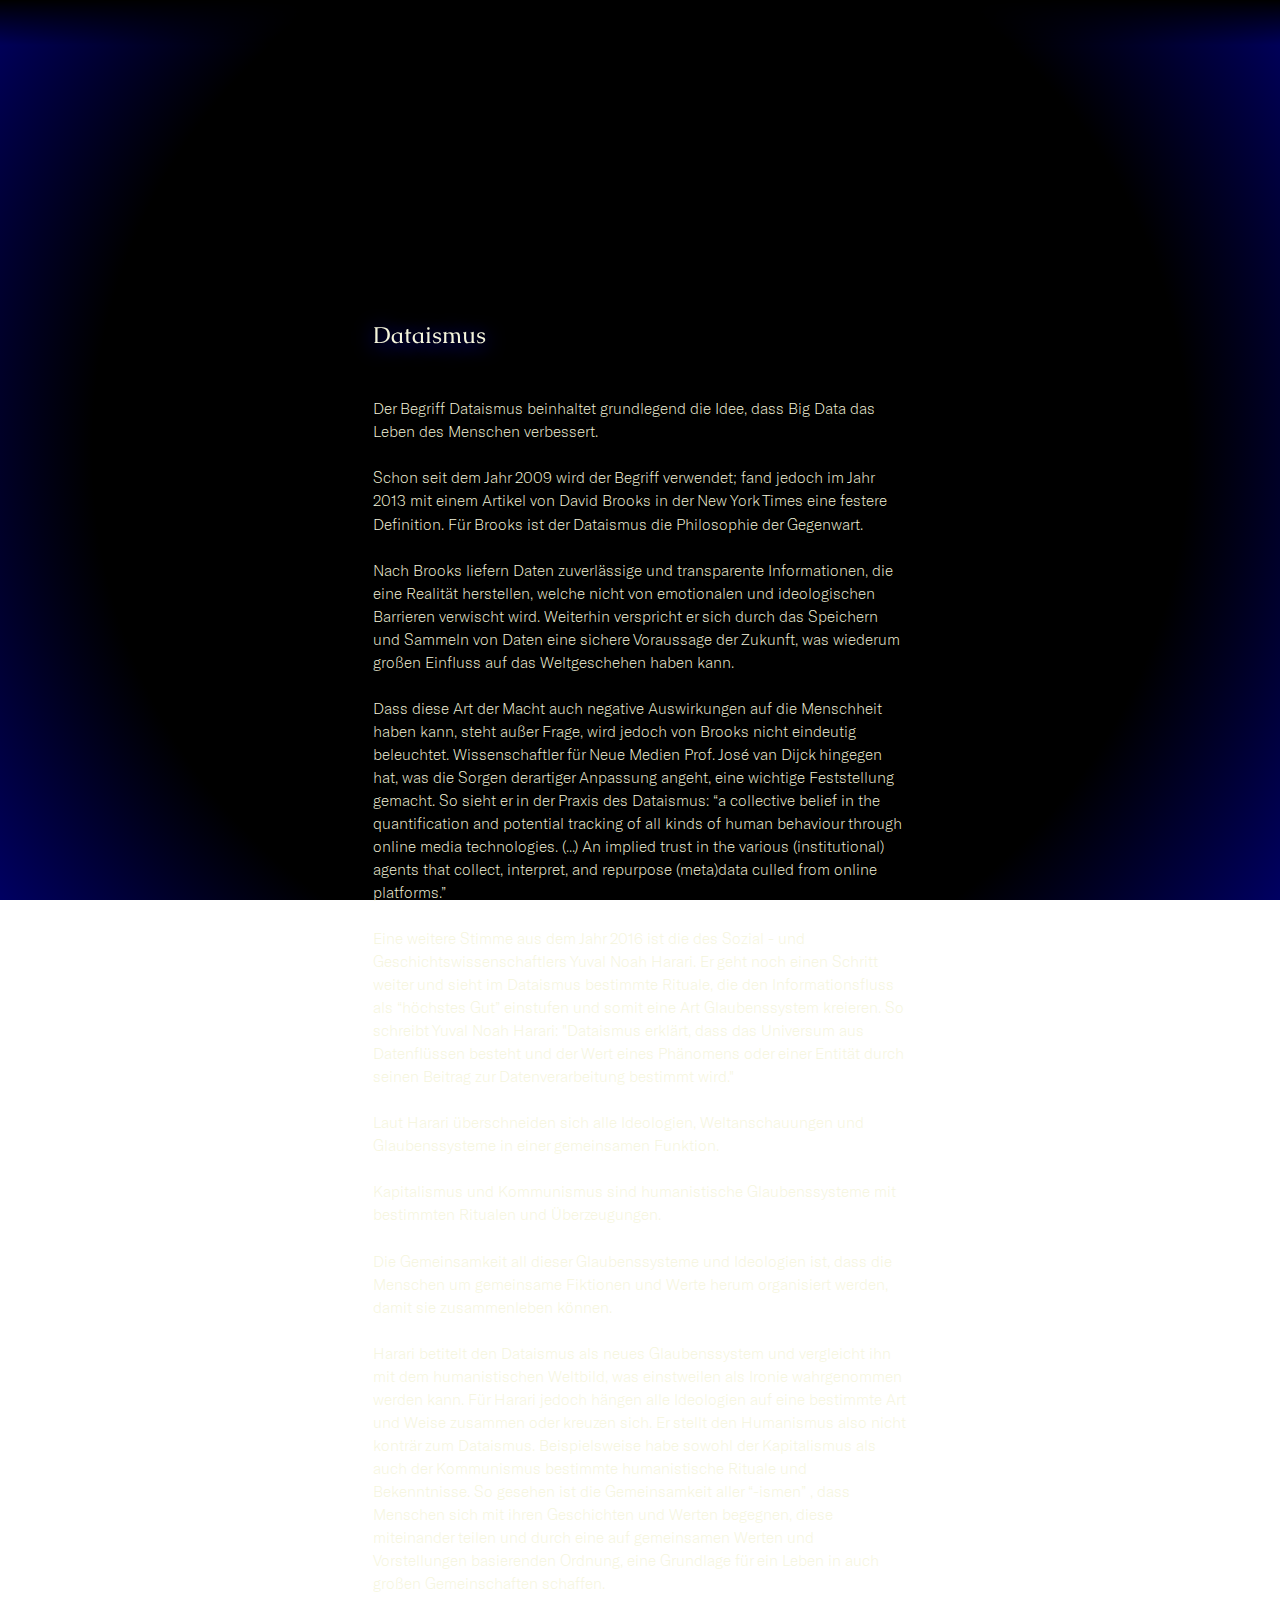
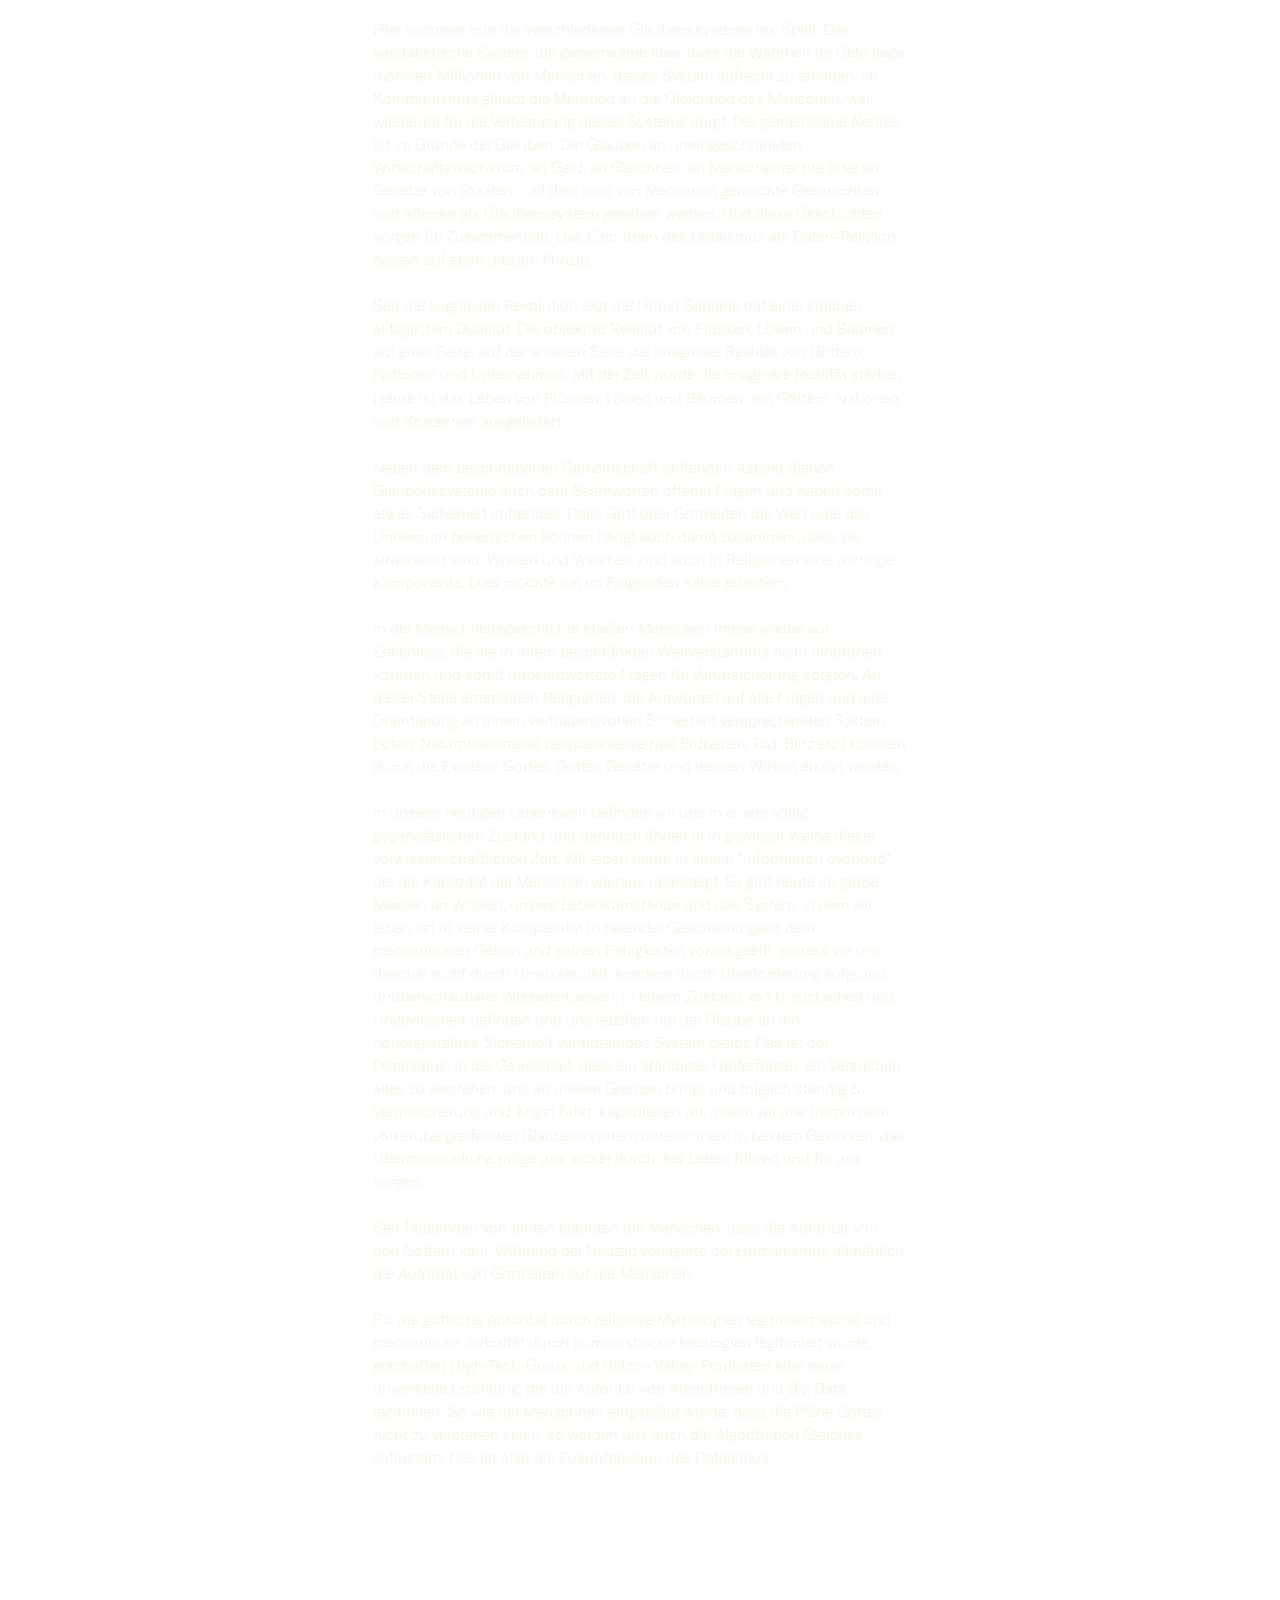
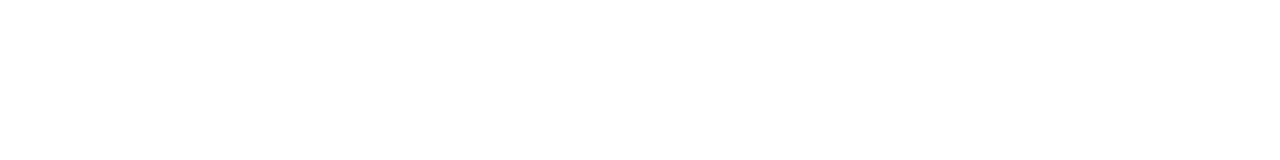
<file: dataism.html>
<!DOCTYPE html>
<html lang="en">

<head>
  <title>Iconographie des Dataismus</title>
  <meta charset="utf-8">
  <meta name="viewport" content="width=device-width, initial-scale=1">
  <link rel="stylesheet" type="text/css" media="all" href="css/style.css">
  <link rel="stylesheet" type="text/css" media="all" href="css/typo.css">
  <link rel="stylesheet" type="text/css" media="all" href="css/magnific-popup.css">
</head>

<body>
  <div class="bar-top no-print"></div>

  <section class="section is-large">

    <div class="container is-fluid">
      <div class="columns">

        <div class="column">
        </div>

        <div class="column is-half" id="dataismus" data-sticky="p">

          <h2 class="sticky">Dataismus</h2>
          Der Begriff Dataismus beinhaltet grundlegend die Idee, dass Big Data das Leben des Menschen verbessert.
          <br><br>
          Schon seit dem Jahr 2009 wird der Begriff verwendet; fand jedoch im Jahr 2013 mit einem Artikel von David
          Brooks in der New York Times eine festere Definition. Für Brooks ist der Dataismus die Philosophie der
          Gegenwart.
          <br><br>    
          Nach Brooks liefern Daten zuverlässige und transparente Informationen, die eine Realität herstellen, welche
          nicht von emotionalen und ideologischen Barrieren verwischt wird. Weiterhin verspricht er sich durch das
          Speichern und Sammeln von Daten eine sichere Voraussage der Zukunft, was wiederum großen Einfluss auf das
          Weltgeschehen haben kann.
          <br><br>
          Dass diese Art der Macht auch negative Auswirkungen auf die Menschheit haben kann, steht außer Frage, wird
          jedoch von Brooks nicht eindeutig beleuchtet. Wissenschaftler für Neue Medien Prof. José van Dijck hingegen
          hat, was die Sorgen derartiger Anpassung angeht, eine wichtige Feststellung gemacht. So sieht er in der
          Praxis des Dataismus: “a collective belief in the quantification and potential tracking of all kinds of human
          behaviour through online media technologies. (...) An implied trust in the various (institutional) agents
          that collect, interpret, and repurpose (meta)data culled from online platforms.”
          <br><br>
          Eine weitere Stimme aus dem Jahr 2016 ist die des Sozial - und Geschichtswissenschaftlers Yuval Noah Harari.
          Er geht noch einen Schritt weiter und sieht im Dataismus bestimmte Rituale, die den Informationsfluss als
          “höchstes Gut” einstufen und somit eine Art Glaubenssystem kreieren. So schreibt Yuval Noah Harari:
          "Dataismus erklärt, dass das Universum aus Datenflüssen besteht und der Wert eines Phänomens oder einer
          Entität durch seinen Beitrag zur Datenverarbeitung bestimmt wird."
          <br><br>
          Laut Harari überschneiden sich alle Ideologien, Weltanschauungen und Glaubenssysteme in einer gemeinsamen
          Funktion.
          <br><br>
          Kapitalismus und Kommunismus sind humanistische Glaubenssysteme mit bestimmten Ritualen und Überzeugungen.
          <br><br>
          Die Gemeinsamkeit all dieser Glaubenssysteme und Ideologien ist, dass die Menschen um gemeinsame Fiktionen
          und Werte herum organisiert werden, damit sie zusammenleben können.
          <br><br>
          Harari betitelt den Dataismus als neues Glaubenssystem und vergleicht ihn mit dem humanistischen Weltbild,
          was einstweilen als Ironie wahrgenommen werden kann. Für Harari jedoch hängen alle Ideologien auf eine
          bestimmte Art und Weise zusammen oder kreuzen sich. Er stellt den Humanismus also nicht konträr zum
          Dataismus. Beispielsweise habe sowohl der Kapitalismus als auch der Kommunismus bestimmte humanistische
          Rituale und Bekenntnisse. So gesehen ist die Gemeinsamkeit aller “-ismen” , dass Menschen sich mit ihren
          Geschichten und Werten begegnen, diese miteinander teilen und durch eine auf gemeinsamen Werten und
          Vorstellungen basierenden Ordnung, eine Grundlage für ein Leben in auch großen Gemeinschaften schaffen.
          <br><br>
          Hier kommen nun die verschiedenen Glaubenssysteme ins Spiel. Das kapitalistische System, die gemeinsame Idee,
          dass die Wahrheit im Geld liege, motiviert Millionen von Menschen, dieses System aufrecht zu erhalten. Im
          Kommunismus glaubt die Mehrheit an die Gleichheit des Menschen, was wiederum für die Verfestigung dieses
          Systems sorgt. Der gemeinsame Nenner ist im Grunde der Glauben. Der Glauben an uneingeschränkten
          Wirtschaftswachstum, an Geld, an Gleichheit, an Menschenrechte oder an Gesetze von Staaten… all dies sind von
          Menschen gemachte Geschichten und können als Glaubenssystem gesehen werden. Und diese Geschichten sorgen für
          Zusammenhalt. Das Einordnen des Dataismus als Daten-Religion basiert auf eben diesem Prinzip.
          <br><br>
          Seit der kognitiven Revolution lebt der Homo Sapiens mit einer solchen alltäglichen Dualität. Die objektive
          Realität von Flüssen, Löwen und Bäumen auf einer Seite; auf der anderen Seite die imaginäre Realität von
          Göttern, Nationen und Unternehmen. Mit der Zeit wurde die imaginäre Realität stärker; Heute ist das Leben von
          Flüssen, Löwen und Bäumen den Göttern, Nationen und Konzernen ausgeliefert.
          <br><br>
          Neben dem beschriebenen Gemeinschaft stiftenden Aspekt dienen Glaubenssysteme auch dem Beantworten offener
          Fragen und haben somit etwas Sicherheit stiftendes. Dass Gott oder Gottheiten die Welt oder das Universum
          beherrschen können hängt auch damit zusammen, dass sie allwissend sind. Wissen und Weisheit sind auch in
          Religionen eine wichtige Komponente. Dies möchte ich im Folgenden näher erläutern.
          <br><br>
          In der Menschheitsgeschichte stießen Menschen immer wieder auf Ereignisse, die sie in ihrem beschränkten
          Weltverständnis nicht einordnen konnten und somit unbeantwortete Fragen für Verunsicherung sorgten. An dieser
          Stelle entstanden Religionen, die Antworten auf alle Fragen und eine Orientierung an einem vertrauensvollen
          Sicherheit versprechenden System boten. Naturphänomene beispielsweise (wie Erdbeben, Tod, Blitz etc.) konnten
          durch die Existenz Gottes, Gottes Gesetze und dessen Wirken erklärt werden.
          <br><br>
          In unserer heutigen Lebenswelt befinden wir uns in einem völlig gegensätzlichen Zustand und dennoch ähnelt er
          in gewisser Weise dieser vorwissenschaftlichen Zeit. Wir leben heute in einem “information overload”, der die
          Kapazität der Menschen weitaus übersteigt. Es gibt heute so große Massen an Wissen, unsere Lebensumstände und
          das System, in dem wir leben, ist in seiner Komplexität in rasender Geschwindigkeit dem menschlichen Gehirn
          und seinen Fähigkeiten vorausgeeilt, sodass wir uns diesmal nicht durch Unwissenheit, sondern durch
          Überforderung aufgrund unüberschaubarer Wissensmassen, in einem Zustand von Unsicherheit und Ungewissheit
          befinden und uns letztlich nur der Glaube an ein höhergestelltes Sicherheit vermittelndes System bleibt. Das
          ist der Dataismus. In der Gewissheit, dass ein ständiges Hinterfragen, ein Versuchen alles zu verstehen, uns
          an unsere Grenzen bringt und folglich ständig zu Verunsicherung und Angst führt, kapitulieren wir, indem wir
          uns fromm dem völkerübergreifenden Glaubenssystem unterordnen; in bestem Gewissen, das Übermenschliche möge
          uns sicher durch das Leben führen und für uns sorgen.
          <br><br>
          Seit Tausenden von Jahren glaubten die Menschen, dass die Autorität von den Göttern kam. Während der Neuzeit
          verlagerte der Humanismus allmählich die Autorität von Gottheiten auf die Menschen.
          <br><br>
          So wie göttliche Autorität durch religiöse Mythologien legitimiert wurde und menschliche Autorität durch
          humanistische Ideologien legitimiert wurde, erschaffen High-Tech-Gurus und Silicon Valley-Propheten eine neue
          universelle Erzählung, die die Autorität von Algorithmen und Big Data legitimiert. So wie der Menschheit
          eingebläut wurde, dass die Pläne Gottes nicht zu verstehen seien, so werden uns auch die Algorithmen Gleiches
          zuflüstern. Das ist also die Zukunftsvision des Dataismus.
          </p>
        </div>

        <div class="column">
        </div>

      </div>
    </div>

  </section>


  <!-- javascript -->
  <script type="text/javascript" src="https://ajax.googleapis.com/ajax/libs/jquery/1.9.1/jquery.min.js"></script>
  <script type="text/javascript" src="js/jquery.magnific-popup.js"></script>
  <script type="text/javascript" src="js/rellax.js"></script>
  <script type="text/javascript" src="js/main.js"></script>
  <script>
    var rellax = new Rellax('.rellax', {
      // center: true
      callback: function (position) {
        // callback every position change
        console.log(position);
      }
    });
  </script>
  <script>
    $('.without-caption').magnificPopup({
      type: 'image',
      closeOnContentClick: true,
      closeBtnInside: false,
      mainClass: 'mfp-no-margins mfp-with-zoom', // class to remove default margin from left and right side
      image: {
        verticalFit: true
      },
      zoom: {
        enabled: true,
        duration: 300 // don't foget to change the duration also in CSS
      }
    });

    $('.with-caption').magnificPopup({
      type: 'image',
      closeOnContentClick: true,
      closeBtnInside: false,
      mainClass: 'mfp-with-zoom mfp-img-mobile',
      image: {
        verticalFit: true,
        titleSrc: function (item) {
          return item.el.attr('title') + ' &middot; <a class="image-source-link" href="' + item.el.attr(
            'data-source') + '" target="_blank">image source</a>';
        }
      },
      zoom: {
        enabled: true
      }
    });
  </script>

</body>

</html>
</file>
<file: css/typo.css>
@import url('https://fonts.googleapis.com/css?family=Mirza:400,700|Montserrat&subset=latin-ext');
@import url('https://fonts.googleapis.com/css?family=Caudex:400,700');

@font-face {
  font-family: 'GT-America';
  src: url('../fonts/GT-America-Thin.woff') format('woff');
}
@font-face {
  font-family: 'GT-America Extended';
  src: url('../fonts/GT-America-Extended-Thin.woff') format('woff');
}
@font-face {
  font-family: 'Ogg';
  src: url('Ogg-Italic.woff2') format('woff2'),
      url('Ogg-Italic.woff') format('woff');
  font-weight: normal;
  font-style: italic;
}

@font-face {
  font-family: 'Ogg';
  src: url('Ogg-Roman.woff2') format('woff2'),
      url('Ogg-Roman.woff') format('woff');
  font-weight: normal;
  font-style: normal;
}
@font-face {
  font-family: 'Charon';
  src: url('Charon-Regular.woff2') format('woff2'),
      url('Charon-Regular.woff') format('woff');
  font-weight: normal;
  font-style: normal;
}



html {
  background: rgb(0, 0, 0);
  background: radial-gradient(circle, rgba(0, 0, 0, 1) 70%, rgba(0, 0, 98, 1) 100%);
  background-attachment: fixed;
}

body {
  color: beige;
  font-size: 1.2vw;
  font-family: 'GT-America', sans-serif !important;
}

a {
  color: #dc3251;
  cursor: pointer;
  text-decoration: none;
}

h1 {
  font-size: 6.6vw;
  font-family: 'Charon', serif;
  font-weight: 400;
  letter-spacing: 0.1rem;
  line-height: 100%;
  text-shadow: 0px 3px 20px rgba(0, 13, 255, 0.90);
  margin-bottom: 3rem;
}

h2 {
  font-size: 1.8vw;
  font-family: 'Caudex', serif;
  font-weight: 400;
  line-height: 120%;
  text-shadow: 0px 3px 20px rgba(0, 13, 255, 0.90);
  margin-bottom: 3rem;
}

h2 a{
  font-size: 1.8vw;
  font-family: 'GT-America Extended', sans-serif;
  font-weight: 400;
  line-height: 120%;
  text-shadow: 0px 3px 20px rgba(0, 13, 255, 0.90);
  margin-bottom: 3rem;
}

h3 {
  font-size: 1.4vw;
  font-family: 'Caudex', sans-serif;
  font-weight: 400;
}
h3 a {
  font-size: 1.4vw;
  font-family: GT-America Extended, sans-serif;
  font-weight: 400;
}

.is-small {
  font-size: 0.70rem;
  font-family: GT-America Extended, sans-serif !important;
}

/* Fade Shadow Blend Effects */

.fade {
  opacity: 1;
  transition: opacity .25s ease-in-out;
  -moz-transition: opacity .25s ease-in-out;
  -webkit-transition: opacity .25s ease-in-out;
}

.fade:hover {
  opacity: 0.5;
}

.shadow:hover {
  box-shadow: 0 4px 8px 0 rgba(0, 0, 0, 0.1), 0 6px 20px 0 rgba(0, 0, 0, 0.1);
}

.blend {
  mix-blend-mode: difference;
}

.bar-top {
  background-image: linear-gradient(rgba(0, 0, 0, 1) 0%, transparent);
  width: 100%;
  position: fixed;
  right: 0;
  top: 0;
  height: 5%;
  z-index: 9999;
}

/* Draggable */

.beauty {
  width: 250px;
  height: 250px;
  position: fixed;
  background: purple;
  z-index: 0;
  color: white;
  text-align: center;
  z-index: 9999;
}
.beauty:hover {
cursor: pointer;
}

/* Bulutlar */

.anu {
  margin-bottom: -5%;
  width: 15%;
  left: 50%;
  z-index: 2;
  position: absolute;
}

.anu:hover {
  z-index: 6 !important;
}

.nabu {
  margin-top: -50px;
  width: 30%;
  margin-left: 20%;
  z-index: 1;
  position: absolute;
}
.nabu:hover {
  z-index: 99 !important;
}
.datacenter {
  margin-top: 10%;
  width: 20%;
  margin-left: 40%;
  z-index: 1;
  position: absolute;
}
.datacenter:hover {
  z-index: 3 !important;
}
.tabletmet {
  margin-top: -30%;
  width: 30%;
  margin-left: 70%;
  z-index: 2;
  position: absolute;
}
.tabletmet:hover {
  z-index: 3 !important;
}
.gilgamesh {
  margin-bottom: -20%;
  width: 35%;
  left: 30%;
  z-index: 2;
  position: relative;
}
.gilgamesh:hover {
  z-index: 99 !important;
}
.god {
  margin-bottom: -25%;
  width: 67%;
  margin-left: 0%;
  z-index: 2;
  position: absolute;
}

.god:hover {
  z-index: 5 !important;
}

.ivymike {
  margin-top: 1%;
  margin-bottom: -30%;
  width: 80%;
  margin-left: 20%;
  z-index: 1;
  position: absolute;
}
.trinity {
  width: 10%;
  margin-left: 90%;
  z-index: 1;
  position: absolute;
}
.trinity:hover {
  z-index: 3 !important;
}
.atomicdawn {
  margin-top: -35%;
  margin-bottom: -35%;
  width: 25%;
  left: 82%;
  z-index: 1;
  position: absolute;
}
.atomicdawn:hover {
  z-index: 9 !important;
}

.baran {
  margin-bottom: -10%;
  width: 25%;
  left: 1%;
  z-index: 2;
  position: absolute;
}

.baran:hover {
  z-index: 3 !important;
}
.internet {
  margin-bottom: -15%;
  width: 75%;
  left: 25%;
  z-index: 2;
  position: absolute;
}

.internet:hover {
  z-index: 99 !important;
}
.cloud {
  margin-top: 0px;
  width: 100%;
  left: 100%;
  z-index: 2;
  position: absolute;
}

.cloud:hover {
  z-index: 3 !important;
}
.realcloud {
  margin-bottom: -20%;
  width: 80%;
  left: 100%;
  z-index: 2;
  position: absolute;
}

.realcloud:hover {
  z-index: 3 !important;
}

/* Görsel Elemanlar */
.satellite {
  width: 200px;
  top: 200px;
  left: 40%;
  z-index: 1;
  position: absolute;
  display: none;
}

.sun {
  width: 400px;
  top: 5000px;
  left: 40%;
  z-index: 1;
  position: absolute;
}

.star {
  width: 200px;
  top: 200px;
  left: 20%;
  z-index: 1;
  position: absolute;
}

.ball {
  width: 600px;
  margin-top: 200px;
  margin-left: 40%;
  z-index: -1;
  position: absolute;
  display: none;
}

.alexander {
  width: 150px;
  margin-top: 20px;
  left: 70%;
  z-index: 2;
  position: absolute;
}

.martin {
  margin-top: 50px;
  width: 140px;
  left: 70%;
  z-index: 2;
  position: absolute;
}

.martin:hover {
  z-index: 3 !important;
}

.martin2 {
  margin-top: 0px;
  width: 180px;
  left: 80%;
  z-index: 2;
  position: absolute;
}

.martin2:hover {
  z-index: 3 !important;
}

.martin3 {
  margin-top: 80px;
  width: 120px;
  left: 64%;
  z-index: 2;
  position: absolute;
}

.martin3:hover {
  z-index: 3 !important;
}

.cloud1 {
  margin-top: 0px;
  width: 30%;
  left: 100%;
  z-index: 2;
  position: absolute;
}

.cloud1:hover {
  z-index: 3 !important;
}

.cloud2 {
  margin-top: 5%;
  width: 30%;
  right: 50%;
  z-index: 2;
  position: absolute;
}

.cloud2:hover {
  z-index: 6 !important;
}

.cloud3 {
  margin-top: 250px;
  width: 40%;
  left: 70%;
  z-index: 2;
  position: absolute;
}

.cloud3:hover {
  z-index: 3 !important;
}
.cloud4 {
  margin-top: 250px;
  width: 40%;
  left: 70%;
  z-index: 2;
  position: absolute;
}

.cloud4:hover {
  z-index: 3 !important;
}

.cloud5 {
  margin-top: 30%;
  width: 30%;
  margin-left: 20%;
  top: 50%;
  z-index: 2;
  position: absolute;
}

.cloud5:hover {
  z-index: 3 !important;
}

.cloud4:hover {
  z-index: 3 !important;
}

.face {
  width: 100px;
  margin-top: 10%;
  margin-left: 90%;
  z-index: 99;
  position: absolute;
}

.goldenrecord {
  width: 20%;
  z-index: -9;
  position: absolute;
}

.map {
  width: 100%;
  margin-top: 1200px;
  z-index: -9;
  position: absolute;
}

.bulut {
  height: 100%;
  z-index: -99;
  position: absolute;
}

.mushroomcloud {
  margin-top: 50%;
  z-index: -9;
  position: absolute;
  display: none;
}

/* Sticky Elements */

.sticky {
  position: -webkit-sticky;
  position: -moz-sticky;
  position: -o-sticky;
  position: -ms-sticky;
  position: sticky;
  top: 30px;
  z-index: 0;
}

[data-sticky] {
  margin-top: 2em;
  padding: 15px;
}

/* Tooltip */

.tooltip {
  position: relative;
  display: inline-block;
  border-bottom: 1px dotted white;
}

.tooltiptext {
  font-family: 'Montserrat', sans-serif;
  font-size: 0.80rem;
  color: black;
  line-height: normal;
  text-shadow: none;
  visibility: hidden;
  width: 300px;
  background-color: white;
  padding: 12px 15px 10px 15px;
  position: absolute;
  z-index: 1;
  margin-top: 14%;
  left: 0;
}

.tooltip:hover .tooltiptext {
  visibility: visible;
}

@media only screen and (max-width: 768px) {
  .tooltip .tooltiptext {
    display: none;
  }

  body {
    font-size: 4vw;
  }

  h2 {
    font-size: 5vw;
  }
}


.quote {
  color: black;
  padding: 10px 10px 10px 10px;
  background-color: aliceblue;
  border: 1px solid black;
  margin-top: 10%;
  width: 250px;
  z-index: 5;
  position: absolute;
}

.quote2 {
  font-size: 1.20vw;
  color: black;
  padding: 15px 20px 15px 20px;
  background-color: aliceblue;
  border: 1px solid black;
  margin: 2% 0 25% 2%;
  width: 40%;
  z-index: 4;
  position: relative;
}

figure:hover figcaption {
  visibility: visible;
}

figcaption {
  font-size: 0.80vw;
  text-align: center;
  position: absolute;
  padding: 15px 20px 15px 20px;
  top: 10px;
  z-index: 1 !important;
  visibility: hidden;
}
</file>
